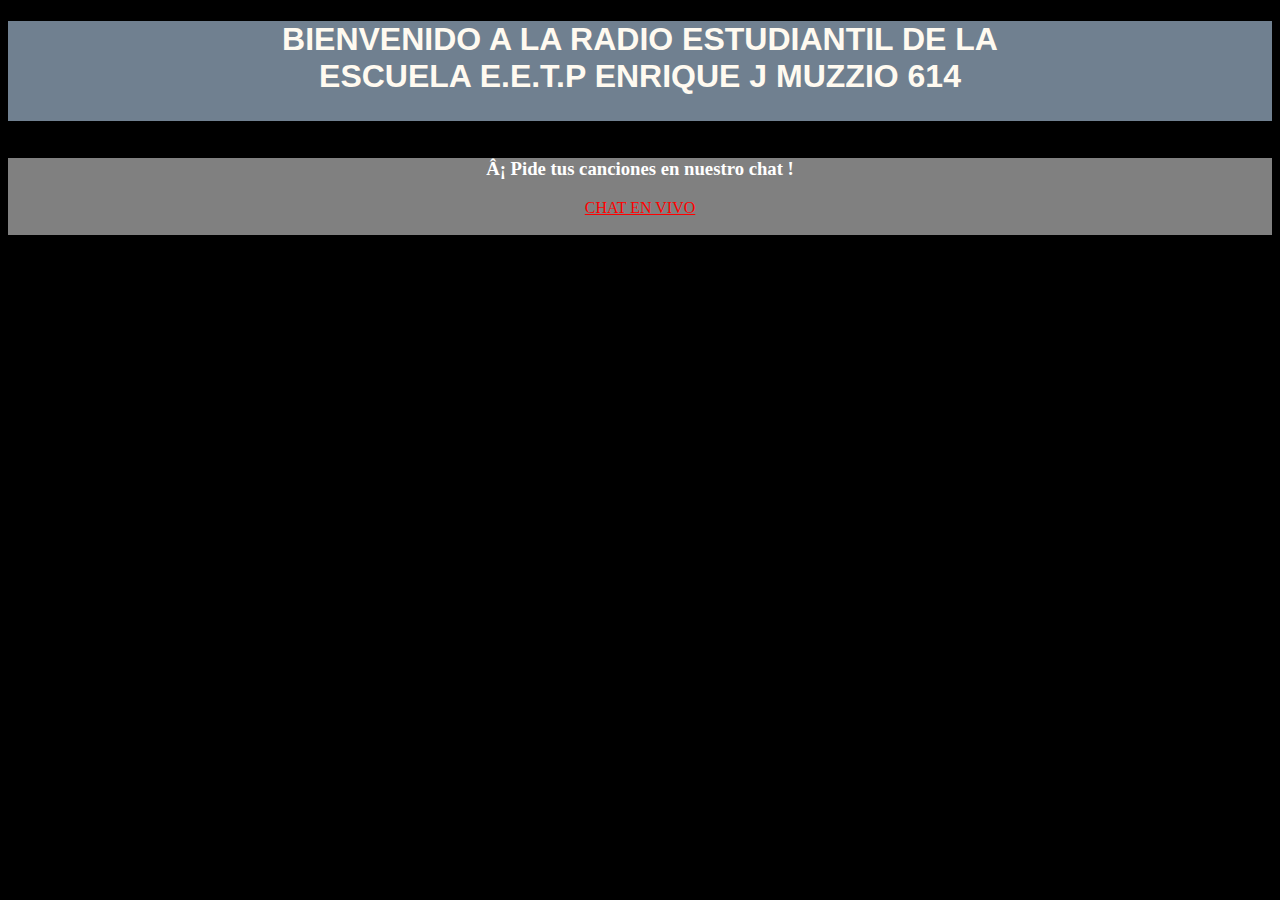
<file: index.html>
<!DOCTYPE html>
<html>
     <head>
         <title>
            RADIO ESTUDIANTIL DE LA ESCUELA E.E.T.P J MUZZIO 614
            <meter charset="utf-8">
         </title>
         <link rel="icon" href="C:\Users\julia\Desktop\Radio\HD escuela - copia.ico">
         <link rel="stylesheet" type="text/css" href="estilo.css">
    </head>

	<body>
		  <div class="bienvenida">
            <h1></h1>
                <h1>
         BIENVENIDO A LA RADIO ESTUDIANTIL DE LA<br>
         ESCUELA E.E.T.P ENRIQUE J MUZZIO 614               
            </h1>

            </div> 

            <div class="Barra1">
                
            </div>  

        <link rel="stylesheet" type="text/css" href="">
            


            <div class="reproductor">

                
         <link href="https://html5players.mexiserver.com/1/css/icast.min.css" type="text/css" rel="stylesheet"><script src="https://code.jquery.com/jquery-3.0.0.min.js"></script>
         <div class="icast" id="stream1" align="center"></div>
         <script src="https://html5players.mexiserver.com/1/js/icast.min.js"></script>
         <script> $("#stream1").icast({ URL: "https://freeuk22.listen2myradio.com/live.mp3?typeportmount=s1_21851_stream_977295716:21851:21851", version: "2", artwork: false, show_listeners: false, logo: "https://i.postimg.cc/bJHVy73k/imagefasfsafs.png", servertitle: "RADIO 614", autoplay: true }) </script>

            </div>    


        
             <br>

      <div class="chat">
        <h3>¡ Pide tus canciones en nuestro chat !</h3>
          <a href="http://freeuk22.listen2myradio.com/chat/frame.php?frameid=3307845" id="LinkVivo">CHAT EN VIVO</a>
    <br>
    <br>                            

      </div>


    </body> 
</html>
</file>
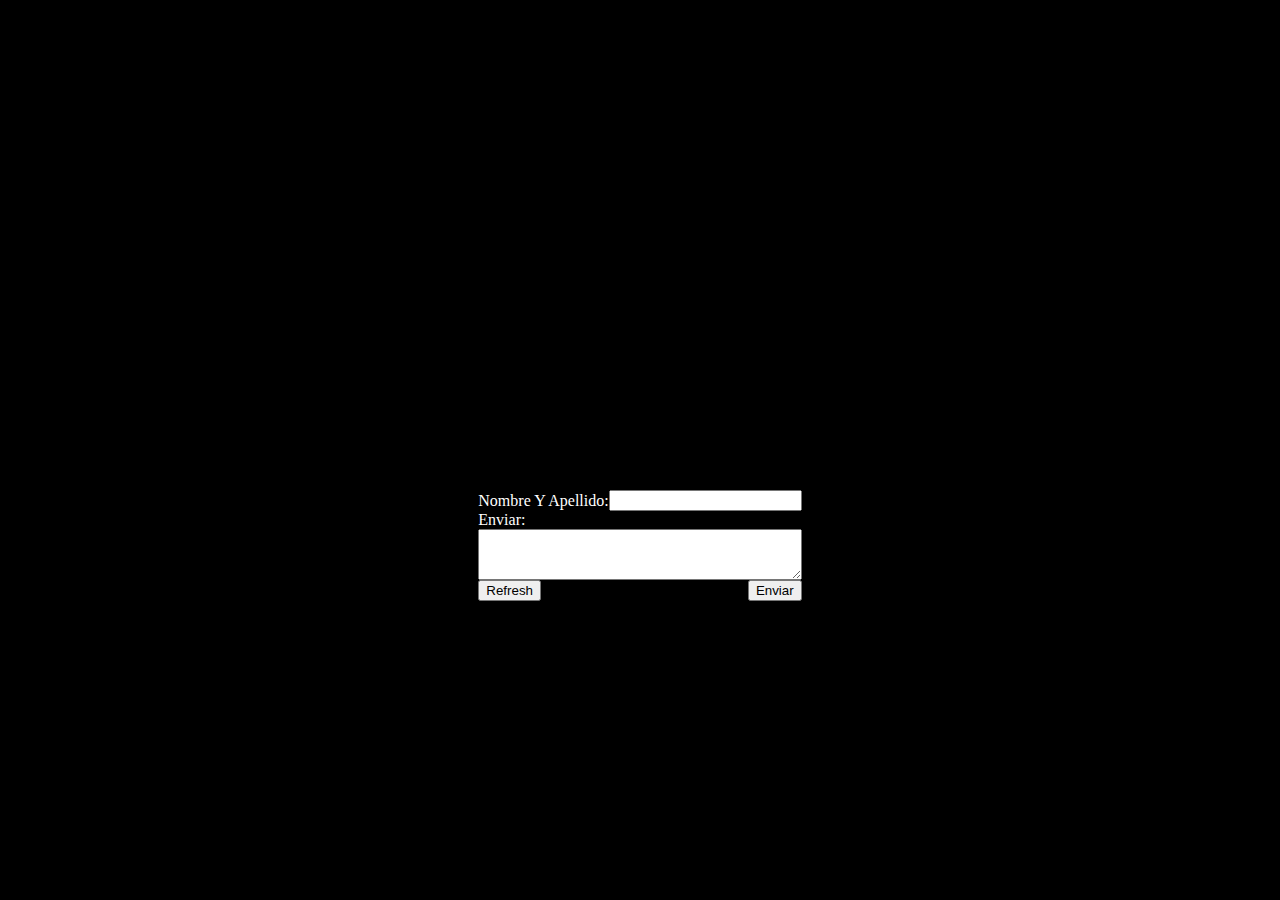
<file: chat-reproductor.html>
<script language="JavaScript"> <!--
var shout_popup = 0;

function newWindow(url, w, h, x, y, scroll, menu, tool, resizable) {
  if(shout_popup && !shout_popup.closed) shout_popup.close();
  if(!x && !y) {
    x = Math.round((screen.width - w) / 2);
    y = Math.round((screen.height - h) / 2);
  }
  shout_popup = window.open(url, "shout_popup", "width=" + w + ",height=" + h +
                            ",left=" + x + ",top=" + y + ",scrollbars=" + scroll +
                            ",menubar=" + menu + ",toolbar=" + tool + ",resizable=" + resizable);
  shout_popup.focus();
}

function refreshBox() {
  document.fShout.Text.value = '';
  document.fShout.submit();
  setTimeout("document.fShout.Refresh.disabled=false", 1000);
   clearInterval(dsadsadsa);
}

function shoutIt() {
  document.fShout.submit();
  document.fShout.Text.value='';
  setTimeout("document.fShout.Text.value=''", 1000);
  setTimeout("document.fShout.Shout.disabled=false;", 1000);
   clearInterval(dsadsadsa);

}
//--> </script>
<meta http-equiv='Content-Type' content="text/html; charset=utf8">
<body topmargin="0" leftmargin="0" rightmargin="0" bottommargin="0" marginwidth="0" marginheight="0" bgcolor="black" >
<SCRIPT>
dsadsadsa=setInterval('doBlink()',120000);
function doBlink() {
   try{window.frames[0].location.reload(true);}catch (exception1){}
   try{window.frames[1].location.reload(true);}catch (exception1){}

                   }
</SCRIPT>

<link rel="stylesheet" href="http://www.listen2myradio.com/shoutbox.css" type="text/css">
<font color="white">
<table border=0 cellspacing=0 cellpadding=0 align=center><tr>
<td colspan=2 align=center>

<div class=scroll><iframe name="ShoutBox" src="http://78.129.185.84/chat/frame2.php?a=3307845" class="cssShoutBox" 
width=209 height=490 frameborder=0></iframe></div>
</td>
</tr>
<form name="fShout" action="http://78.129.185.84/chat/chat/shout.php?a=3307845" target="ShoutBox" 
method=post>
<tr>
<td class="cssShoutText"><font color="white">Nombre Y Apellido:</font></td>
<td align=right><input type=text name="Name" size=21 maxlength=20 class="cssShoutForm" value=""></td>
</tr><tr>
<td colspan=2 align=center>
  <table border=0 cellspacing=0 cellpadding=0 width=100%><tr>
  <td class="cssShoutText"><font color="white">Enviar:</font></td>
  </tr></table>
  <textarea name="Text" cols=22 rows=3 style="width:100%" wrap=virtual class="cssShoutForm"></textarea>
  <table border=0 cellspacing=0 cellpadding=0 width=100%><tr>
  <td><input type=button name="Refresh" value="Refresh" class="cssShoutButton" 
onClick="this.disabled=false; 

refreshBox();
"></td>
  <td align=right><input type=button name="Shout" value="Enviar" class="cssShoutButton" 
onClick="this.disabled=true; shoutIt()"></td>
  </tr></table>
</td>
</tr>
</form>
</table>
</body>
</file>
<file: estilo.css>
body {
	background-color:black;
	box-sizing: border-box;
}

.bienvenida {
	background: slategray;
	color: floralwhite;
    margin: 0;
    text-align: center;
    vertical-align: text-top;
    font-family:'Akshar', sans-serif;
    height: 100px 
}
.radio_recentlyPlay{
	margin: 0;
	color: yellow;
	background: slategray;
	font-family:'Secular One', sans-serif;
	height: 160px;
	text-align: left;
}
.chat{
	background-color: gray;
	color: white;
	font-family: 'Bebas Neue', cursive;
	text-align: center;		
}


.reproductor {
	background-color: black;
	text-align: center;
	justify-content: center;
}
#LinkVivo{
	color: red;
	font-family: 'Bebas Neue', cursive;

}
</file>
